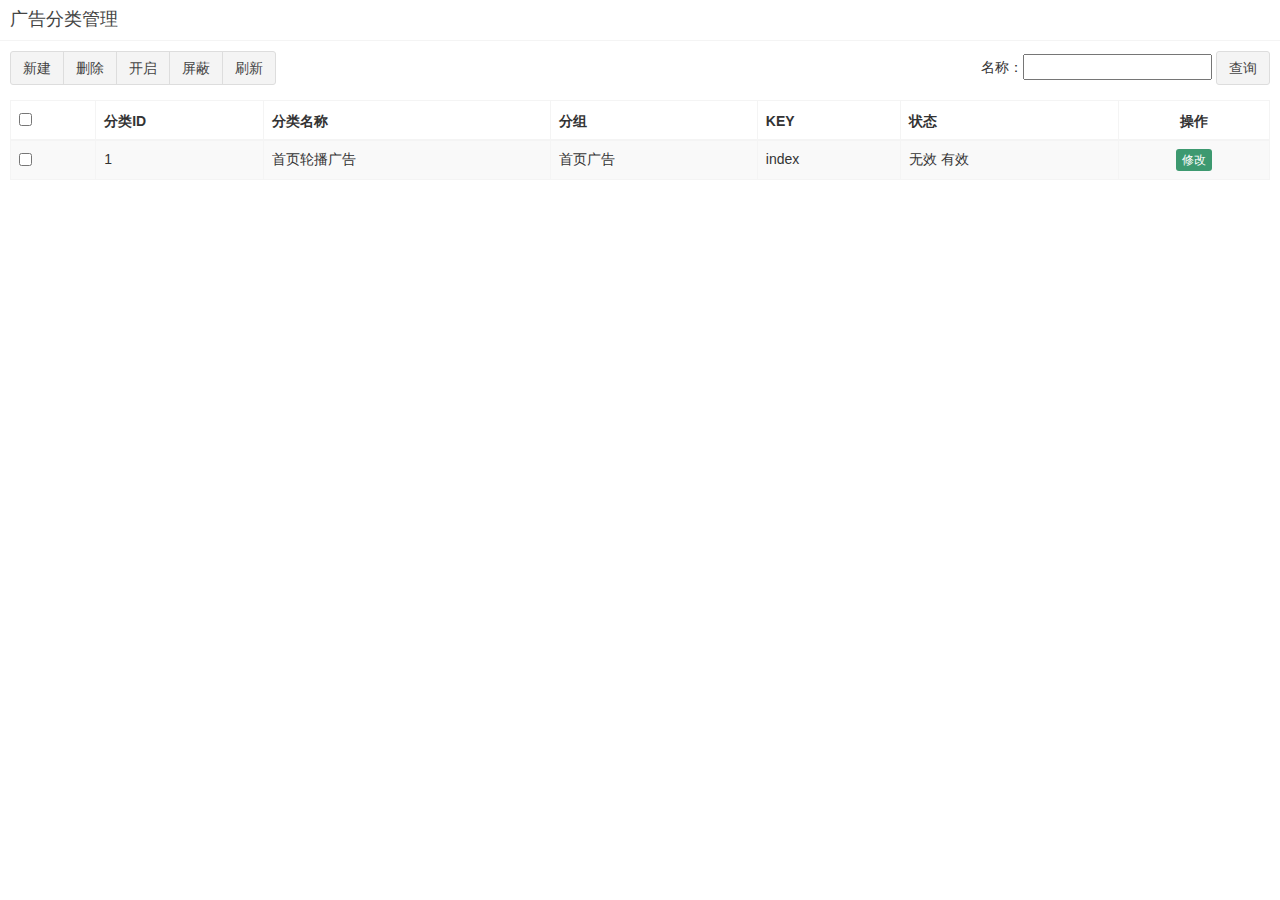
<file: pinyougou-manager-web/src/main/webapp/admin/content_category.html>
<!DOCTYPE html>
<html>

<head>
    <!-- 页面meta -->
    <meta charset="utf-8">
    <meta http-equiv="X-UA-Compatible" content="IE=edge">
    <title>广告分类管理</title>
    <meta content="width=device-width,initial-scale=1,maximum-scale=1,user-scalable=no" name="viewport">
    <link rel="stylesheet" href="../plugins/bootstrap/css/bootstrap.min.css">
    <link rel="stylesheet" href="../plugins/adminLTE/css/AdminLTE.css">
    <link rel="stylesheet" href="../plugins/adminLTE/css/skins/_all-skins.min.css">
    <link rel="stylesheet" href="../css/style.css">
	<script src="../plugins/jQuery/jquery-2.2.3.min.js"></script>
    <script src="../plugins/bootstrap/js/bootstrap.min.js"></script>
    
</head>

<body class="hold-transition skin-red sidebar-mini"  >
  <!-- .box-body -->
                
                    <div class="box-header with-border">
                        <h3 class="box-title">广告分类管理</h3>
                    </div>

                    <div class="box-body">

                        <!-- 数据表格 -->
                        <div class="table-box">

                            <!--工具栏-->
                            <div class="pull-left">
                                <div class="form-group form-inline">
                                    <div class="btn-group">
                                        <button type="button" class="btn btn-default" title="新建" data-toggle="modal" data-target="#editModal" ><i class="fa fa-file-o"></i> 新建</button>
                                        <button type="button" class="btn btn-default" title="删除" ><i class="fa fa-trash-o"></i> 删除</button>
                                        <button type="button" class="btn btn-default" title="开启" onclick='confirm("你确认要开启吗？")'><i class="fa fa-check"></i> 开启</button>
                                        <button type="button" class="btn btn-default" title="屏蔽" onclick='confirm("你确认要屏蔽吗？")'><i class="fa fa-ban"></i> 屏蔽</button>
                                        <button type="button" class="btn btn-default" title="刷新" onclick="window.location.reload();"><i class="fa fa-refresh"></i> 刷新</button>
                                    </div>
                                </div>
                            </div>
                            <div class="box-tools pull-right">
                                <div class="has-feedback">
							        名称：<input >	<button class="btn btn-default" >查询</button>                                    
                                </div>
                            </div>
                            <!--工具栏/-->

			                  <!--数据列表-->
			                  <table id="dataList" class="table table-bordered table-striped table-hover dataTable">
			                      <thead>
			                          <tr>
			                              <th class="" style="padding-right:0px">
			                                  <input id="selall" type="checkbox" class="icheckbox_square-blue">
			                              </th> 
										  <th class="sorting_asc">分类ID</th>
									      <th class="sorting">分类名称</th>
									      <th class="sorting">分组</th>
									      <th class="sorting">KEY</th>
									      <th class="sorting">状态</th>								      							
					                      <th class="text-center">操作</th>
			                          </tr>
			                      </thead>
			                      <tbody>
			                          <tr>
			                              <td><input  type="checkbox" ></td>			                              
				                          <td>1</td>
									      <td>首页轮播广告</td>
									      <td>首页广告</td>
									      <td>index</td>
		                                  <td>
			                                 <span>无效</span>	
										     <span>有效</span>										                                    
		                                  </td>
		                                  <td class="text-center">                                           
		                                 	  <button type="button" class="btn bg-olive btn-xs" data-toggle="modal" data-target="#editModal" >修改</button>                                           
		                                  </td>
			                          </tr>
			                      </tbody>
			                  </table>
			                  <!--数据列表/--> 
                        </div>
                        <!-- 数据表格 /-->
                     </div>
                    <!-- /.box-body -->
	            <!-- 分页 -->
				
				                
<!-- 编辑窗口 -->
<div class="modal fade" id="editModal" tabindex="-1" role="dialog" aria-labelledby="myModalLabel" aria-hidden="true">
  <div class="modal-dialog" >
	<div class="modal-content">
		<div class="modal-header">
			<button type="button" class="close" data-dismiss="modal" aria-hidden="true">×</button>
			<h3 id="myModalLabel">广告分类编辑</h3>
		</div>
		<div class="modal-body">							
			
			<table class="table table-bordered table-striped"  width="800px">
		      	<tr>
		      		<td>分类名称</td>
		      		<td><input  class="form-control" placeholder="分类名称">  </td>
		      	</tr>
		      	<tr>
		      		<td>分组</td>
		      		<td><input  class="form-control" placeholder="分组">  </td>
		      	</tr>	
			    <tr>
		      		<td>KEY</td>
		      		<td><input  class="form-control" placeholder="KEY">  </td>
		      	</tr>		      
		      	<tr>
		      		<td>是否有效</td>
		      		<td>
		      		 <input type="checkbox" class="icheckbox_square-blue" >
		      		</td>
		      	</tr>  	
			 </table>				
			
		</div>
		<div class="modal-footer">						
			<button class="btn btn-success" data-dismiss="modal" aria-hidden="true">保存</button>
			<button class="btn btn-default" data-dismiss="modal" aria-hidden="true">关闭</button>
		</div>
	  </div>
	</div>
</div>

    
</body>

</html>
</file>
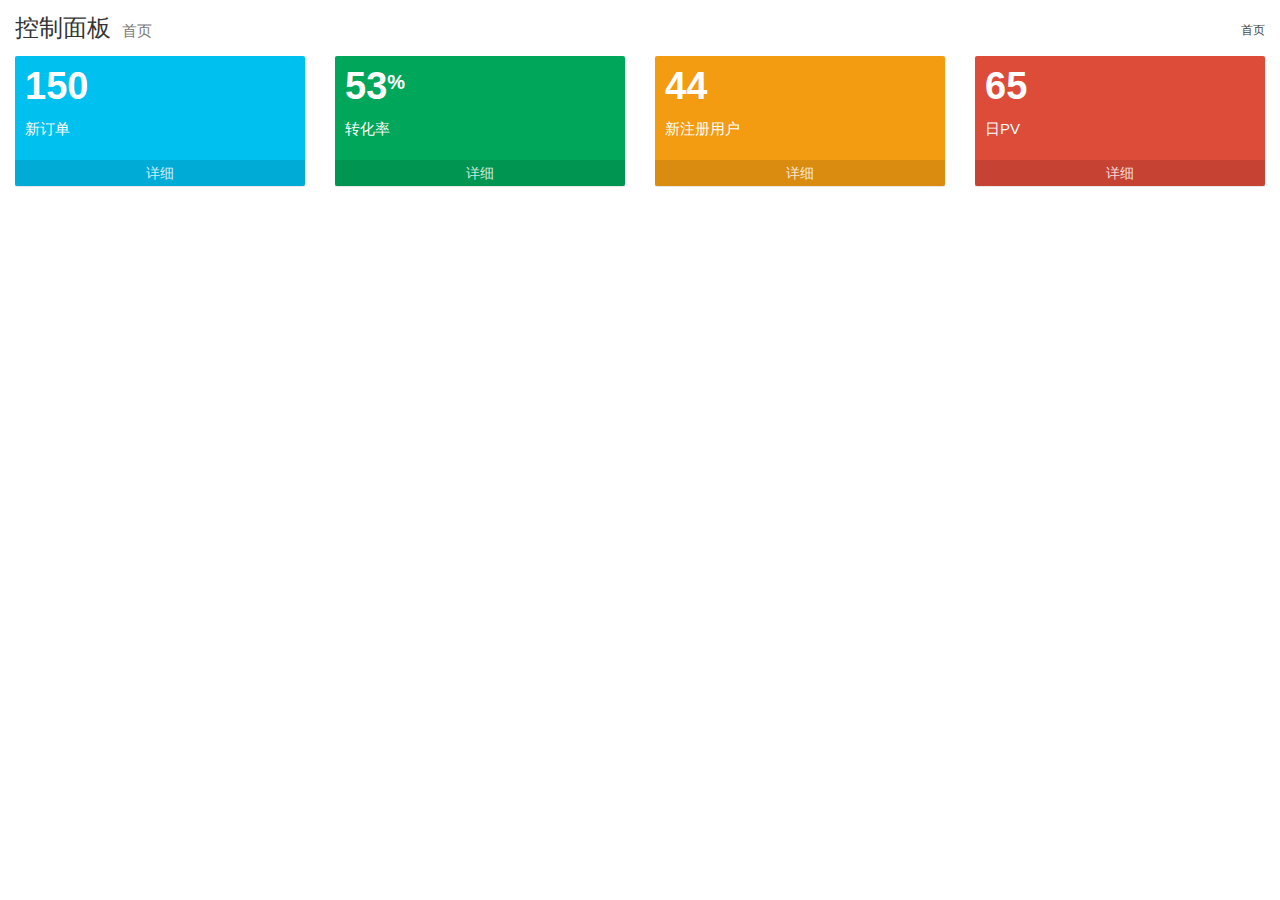
<file: pinyougou-manager-web/src/main/webapp/admin/home.html>
<!DOCTYPE html>
<html>
<head>
    <!-- 页面meta -->
    <meta charset="utf-8">
    <meta http-equiv="X-UA-Compatible" content="IE=edge">
    <title>后台管理系统</title>
    <!-- Tell the browser to be responsive to screen width -->
    <meta content="width=device-width,initial-scale=1,maximum-scale=1,user-scalable=no" name="viewport"> 
	
    <link rel="stylesheet" href="../plugins/bootstrap/css/bootstrap.min.css">
    <link rel="stylesheet" href="../plugins/adminLTE/css/AdminLTE.css">
    <link rel="stylesheet" href="../plugins/adminLTE/css/skins/_all-skins.min.css">
    <link rel="stylesheet" href="../css/style.css">
	<script src="../plugins/jQuery/jquery-2.2.3.min.js"></script>
    <script src="../plugins/bootstrap/js/bootstrap.min.js"></script>
</head>

<body class="hold-transition skin-blue sidebar-mini">

   <!-- 内容区域 -->


            <!-- 内容头部 -->
            <section class="content-header">
                <h1>
                    控制面板
                    <small>首页</small>
                </h1>
                <ol class="breadcrumb">
                    <li><a href="all-admin-index.html"><i class="fa fa-dashboard"></i> 首页</a></li>
                </ol>
            </section>
            <!-- 内容头部 /-->

            <!-- 正文区域 -->
            <section class="content">


                <!-- 统计数值 -->
                <div class="row">
                    <div class="col-lg-3 col-xs-6">
                        <!-- small box -->
                        <div class="small-box bg-aqua">
                            <div class="inner">
                                <h3>150</h3>

                                <p>新订单</p>
                            </div>
                            <div class="icon">
                                <i class="ion ion-bag"></i>
                            </div>
                            <a href="all-order-manage-list.html" class="small-box-footer">详细 <i class="fa fa-arrow-circle-right"></i></a>
                        </div>
                    </div>
                    <!-- ./col -->
                    <div class="col-lg-3 col-xs-6">
                        <!-- small box -->
                        <div class="small-box bg-green">
                            <div class="inner">
                                <h3>53<sup style="font-size: 20px">%</sup></h3>

                                <p>转化率</p>
                            </div>
                            <div class="icon">
                                <i class="ion ion-stats-bars"></i>
                            </div>
                            <a href="all-ad-statistics-list.html" class="small-box-footer">详细 <i class="fa fa-arrow-circle-right"></i></a>
                        </div>
                    </div>
                    <!-- ./col -->
                    <div class="col-lg-3 col-xs-6">
                        <!-- small box -->
                        <div class="small-box bg-yellow">
                            <div class="inner">
                                <h3>44</h3>

                                <p>新注册用户</p>
                            </div>
                            <div class="icon">
                                <i class="ion ion-person-add"></i>
                            </div>
                            <a href="all-member-manage-list.html" class="small-box-footer">详细 <i class="fa fa-arrow-circle-right"></i></a>
                        </div>
                    </div>
                    <!-- ./col -->
                    <div class="col-lg-3 col-xs-6">
                        <!-- small box -->
                        <div class="small-box bg-red">
                            <div class="inner">
                                <h3>65</h3>

                                <p>日PV</p>
                            </div>
                            <div class="icon">
                                <i class="ion ion-pie-graph"></i>
                            </div>
                            <a href="all-ad-statistics-list.html" class="small-box-footer">详细 <i class="fa fa-arrow-circle-right"></i></a>
                        </div>
                    </div>
                    <!-- ./col -->
                </div>
                <!-- /.row -->
            </section>
            <!-- 正文区域 /-->

        <!-- 内容区域 /-->
</body>

</html>
</file>
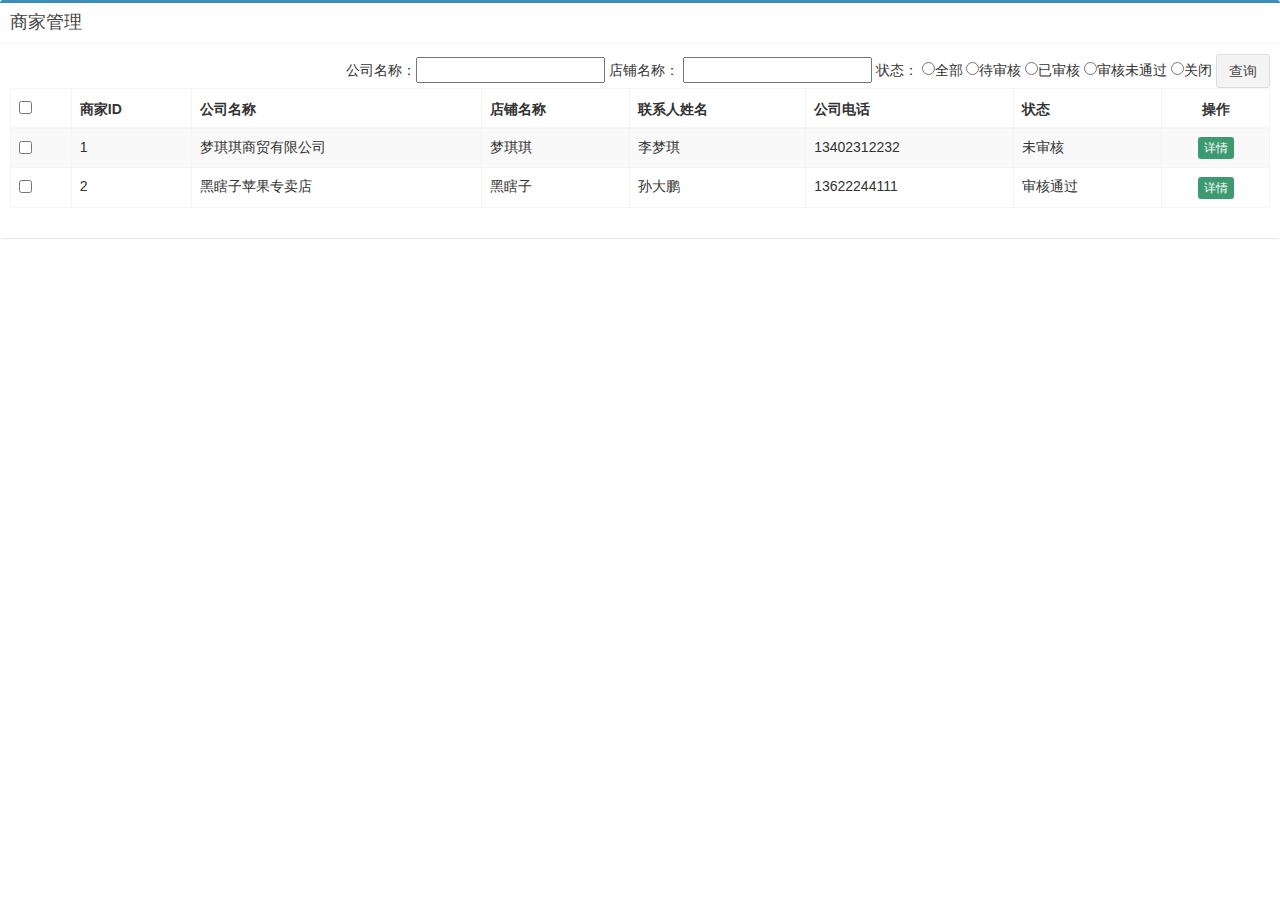
<file: pinyougou-manager-web/src/main/webapp/admin/seller.html>
<!DOCTYPE html>
<html>

<head>
    <!-- 页面meta -->
    <meta charset="utf-8">
    <meta http-equiv="X-UA-Compatible" content="IE=edge">
    <title>商家管理</title>
    <!-- Tell the browser to be responsive to screen width -->
    <meta content="width=device-width,initial-scale=1,maximum-scale=1,user-scalable=no" name="viewport">
    <link rel="stylesheet" href="../plugins/bootstrap/css/bootstrap.min.css">
    <link rel="stylesheet" href="../plugins/adminLTE/css/AdminLTE.css">
    <link rel="stylesheet" href="../plugins/adminLTE/css/skins/_all-skins.min.css">
    <link rel="stylesheet" href="../css/style.css">
	<script src="../plugins/jQuery/jquery-2.2.3.min.js"></script>
    <script src="../plugins/bootstrap/js/bootstrap.min.js"></script>
    
</head>

<body class="hold-transition skin-red sidebar-mini"  >
  <!-- .box-body -->
                <div class="box box-primary">
                    <div class="box-header with-border">
                        <h3 class="box-title">商家管理</h3>
                    </div>

                    <div class="box-body">

                        <!-- 数据表格 -->
                        <div class="table-box">

                            <!--工具栏-->
                            
                            <div class="box-tools pull-right">
                                <div class="has-feedback">
							        公司名称：<input  >
									店铺名称： <input  >
									状态：
									<input type="radio" value="" />全部
									<input type="radio" value="0" />待审核
									<input type="radio" value="1" />已审核
									<input type="radio" value="2" />审核未通过
									<input type="radio" value="3" />关闭
									<button class="btn btn-default" >查询</button>                                    
                                </div>
                            </div>
                            <!--工具栏/-->

			                  <!--数据列表-->
			                  <table id="dataList" class="table table-bordered table-striped table-hover dataTable">
			                      <thead>
			                          <tr>
			                              <th class="" style="padding-right:0px">
			                                  <input id="selall" type="checkbox" class="icheckbox_square-blue">
			                              </th> 
										  <th class="sorting_asc">商家ID</th>
									      <th class="sorting">公司名称</th>
									      <th class="sorting">店铺名称</th>
									      <th class="sorting">联系人姓名</th>
									      <th class="sorting">公司电话</th>
									      <th class="sorting">状态</th>										
					                      <th class="text-center">操作</th>
			                          </tr>
			                      </thead>
			                      <tbody>
			                          <tr>
			                              <td><input  type="checkbox"></td>			                              
				                          <td>1</td>
									      <td>梦琪琪商贸有限公司</td>
									      <td>梦琪琪</td>
									      <td>李梦琪</td>
									      <td>13402312232</td>
		                                  <td>
			                                  <span>未审核</span>	
										     
		                                  </td>
		                                  <td class="text-center">                                           
		                                 	  <button type="button" class="btn bg-olive btn-xs" data-toggle="modal" data-target="#sellerModal" >详情</button>                                           
		                                  </td>
			                          </tr>
									  <tr>
			                              <td><input  type="checkbox"></td>			                              
				                          <td>2</td>
									      <td>黑瞎子苹果专卖店</td>
									      <td>黑瞎子</td>
									      <td>孙大鹏</td>
									      <td>13622244111</td>
		                                  <td>
			                                  
										      <span>审核通过</span>	
										      
		                                  </td>
		                                  <td class="text-center">                                           
		                                 	  <button type="button" class="btn bg-olive btn-xs" data-toggle="modal" data-target="#sellerModal" >详情</button>                                           
		                                  </td>
			                          </tr>
			                      </tbody>
			                  </table>
			                  <!--数据列表/-->                        
							  
							 
                        </div>
                        <!-- 数据表格 /-->
                        
                        
                        
                        
                     </div>
                    <!-- /.box-body -->
                    
	          
					    
                                
<!-- 商家详情 -->
<div class="modal fade" id="sellerModal" tabindex="-1" role="dialog" aria-labelledby="myModalLabel" aria-hidden="true">
  <div class="modal-dialog modal-lg" >
	<div class="modal-content">
		<div class="modal-header">
			<button type="button" class="close" data-dismiss="modal" aria-hidden="true">×</button>
			<h3 id="myModalLabel">商家详情</h3>
		</div>
		<div class="modal-body">							
			
			 <ul class="nav nav-tabs">
			  <li class="active"><a href="#home" data-toggle="tab">基本信息</a></li>
			  <li><a href="#linkman" data-toggle="tab">联系人</a></li>
			  <li><a href="#certificate" data-toggle="tab">证件</a></li>
			  <li><a href="#ceo" data-toggle="tab">法定代表人</a></li>
			  <li><a href="#bank" data-toggle="tab">开户行</a></li>
			</ul>							
			
			<!-- 选项卡开始 -->         
		    <div id="myTabContent" class="tab-content">
			    <div class="tab-pane active in" id="home">
			      <br>
			      <table class="table table-bordered table-striped"  width="800px">
			      	<tr>
			      		<td>公司名称</td>
			      		<td>美琪数码经营店</td>
			      	</tr>
			      	<tr>
			      		<td>公司手机</td>
			      		<td>13900221212</td>
			      	</tr>
			      	<tr>
			      		<td>公司电话</td>
			      		<td>010-20112222</td>
			      	</tr>
			      	<tr>
			      		<td>公司详细地址</td>
			      		<td>北京市西三旗建材城西路888号</td>
			      	</tr>
			      </table>			      
      			</div>	
			    <div class="tab-pane fade" id="linkman">
			    	<br>
					<table class="table table-bordered table-striped" >
			      	<tr>
			      		<td>联系人姓名</td>
			      		<td>王美琪</td>
			      	</tr>
			      	<tr>
			      		<td>联系人QQ</td>
			      		<td>78223322</td>
			      	</tr>
			      	<tr>
			      		<td>联系人手机</td>
			      		<td>13500223322</td>
			      	</tr>
			      	<tr>
			      		<td>联系人E-Mail</td>
			      		<td>78223322@qq.com</td>
			      	</tr>
			      </table>
			    </div>
			    <div class="tab-pane fade" id="certificate">
					<br>
					<table class="table table-bordered table-striped" >
				      	<tr>
				      		<td>营业执照号</td>
				      		<td>330106000109206</td>
				      	</tr>
				      	<tr>
				      		<td>税务登记证号</td>
				      		<td>0292039393011</td>
				      	</tr>
				      	<tr>
				      		<td>组织机构代码证号</td>
				      		<td>22320320302421</td>
				      	</tr>				      	
			     	</table>
			    </div>
			    <div class="tab-pane fade" id="ceo">
					<br>
					<table class="table table-bordered table-striped" >
				      	<tr>
				      		<td>法定代表人</td>
				      		<td>王小聪</td>
				      	</tr>
				      	<tr>
				      		<td>法定代表人身份证号</td>
				      		<td>211030198503223122</td>
				      	</tr>					   			      	
			     	</table>
			    </div>
			    <div class="tab-pane fade" id="bank">
					<br>
					<table class="table table-bordered table-striped" >
				      	<tr>
				      		<td>开户行名称</td>
				      		<td>中国建设银行北京市分行</td>
				      	</tr>
				      	<tr>
				      		<td>开户行支行</td>
				      		<td>海淀支行</td>
				      	</tr>		
				      	<tr>
				      		<td>银行账号</td>
				      		<td>999000111222</td>
				      	</tr>			   			      	
			     	</table>					
			    </div>
  			    </div> 			
           <!-- 选项卡结束 -->          
			
			
		</div>
		<div class="modal-footer">						
			<button class="btn btn-success" data-dismiss="modal" aria-hidden="true">审核通过</button>
         	<button class="btn btn-danger"  data-dismiss="modal" aria-hidden="true">审核未通过</button>
            <button class="btn btn-danger" data-dismiss="modal" aria-hidden="true">关闭商家</button>
			<button class="btn btn-default" data-dismiss="modal" aria-hidden="true">关闭</button>
		</div>
	  </div>
	</div>
</div>


</body>

</html>
</file>
<file: pinyougou-manager-web/src/main/webapp/css/style.css>
/* tab 1*/
.double {
	line-height: 58px;
}
.title .glyphicon{
	padding: 3px;
	font-size: 13px;
    border-radius: 8px;
    color: #fff;
	
}
.data span.arrowup {
	color: #d88918;
}
.data span.arrowdown {
	color: #6bb10a;
}
.item-blue .glyphicon{
	background-color: #39a9ea;
}
.item-green {
	line-height: 58px;
}
.item-green .glyphicon{
	background-color: #6bb10a;
	line-height: 12px;
}
.item-orange .glyphicon{
	background-color:#d88918;
}
.item-red .glyphicon{
	background-color: #f14f4f;
}
.chart .chart-box {
	margin: 10px;
}

/* 数据表格label */
.content-wrapper .data-type {
	/*width: 90%;*/
	margin: 10px 5px;
	border:1px solid #d4d4d4;
	border-radius: 2px;
}
.data-type .title,
.data-type .data {
	padding: 3px 12px;
	border-top: 1px solid #d4d4d4;
	overflow: hidden;
    height: 42px;
}
.data-type .title {
    line-height: 34px;
	border-right: 1px solid #d4d4d4;
}

.data-type .data:last-child{
	border-right: 0;
}
.data-type .title{
	text-align: center;
	background: #ececec;
}
.data-type .data .line{
	vertical-align: middle;
	overflow: hidden;
	padding-bottom: 10px;
	padding-top: 10px;
}

/* label行高度 */
.data-type .data > label {
	line-height:36px;
}
.data-type .data > .form-group {
	line-height:36px;
}
.data-type .data.text {
	line-height:36px;
}
/* label行分隔符 */
.data-type .data.border-right {
	border-right: 1px solid #d4d4d4;
}

/* 表格双倍高度 */
.data-type .title.rowHeight2x,
.data-type .data.rowHeight2x {
	height:84px;
}
.data-type .title.rowHeight2x {
	line-height:78px;
}
/*.data-type .data.rowHeight2x > label {
	line-height:78px;
}*/
.data-type .title.editer,
.data-type .data.editer {
	height:320px;
}
.data-type .title.editer {
	line-height:300px;
}

/*清除parding*/
.padding-clear {
	padding-right: 0px;
	padding-left: 0px;
}

/* 文件上传 */
/*a  upload */
.a-upload {
    padding: 4px 10px;
    height: 35px;
    line-height: 25px;
    position: relative;
    cursor: pointer;
    color: #888;
    background: #fafafa;
    border: 1px solid #ddd;
    border-radius: 4px;
    overflow: hidden;
    display: inline-block;
    *display: inline;
    *zoom: 1
}
.a-upload  input {
    position: absolute;
    font-size: 100px;
    right: 0;
    top: 0;
    opacity: 0;
    filter: alpha(opacity=0);
    cursor: pointer
}
.a-upload:hover {
    color: #444;
    background: #eee;
    border-color: #ccc;
    text-decoration: none
}
</file>
<file: pinyougou-manager-web/src/main/webapp/plugins/adminLTE/css/skins/_all-skins.min.css>
.skin-blue .main-header .navbar{background-color:#3c8dbc}.skin-blue .main-header .navbar .nav>li>a{color:#fff}.skin-blue .main-header .navbar .nav>li>a:hover,.skin-blue .main-header .navbar .nav>li>a:active,.skin-blue .main-header .navbar .nav>li>a:focus,.skin-blue .main-header .navbar .nav .open>a,.skin-blue .main-header .navbar .nav .open>a:hover,.skin-blue .main-header .navbar .nav .open>a:focus,.skin-blue .main-header .navbar .nav>.active>a{background:rgba(0,0,0,0.1);color:#f6f6f6}.skin-blue .main-header .navbar .sidebar-toggle{color:#fff}.skin-blue .main-header .navbar .sidebar-toggle:hover{color:#f6f6f6;background:rgba(0,0,0,0.1)}.skin-blue .main-header .navbar .sidebar-toggle{color:#fff}.skin-blue .main-header .navbar .sidebar-toggle:hover{background-color:#367fa9}@media (max-width:767px){.skin-blue .main-header .navbar .dropdown-menu li.divider{background-color:rgba(255,255,255,0.1)}.skin-blue .main-header .navbar .dropdown-menu li a{color:#fff}.skin-blue .main-header .navbar .dropdown-menu li a:hover{background:#367fa9}}.skin-blue .main-header .logo{background-color:#367fa9;color:#fff;border-bottom:0 solid transparent}.skin-blue .main-header .logo:hover{background-color:#357ca5}.skin-blue .main-header li.user-header{background-color:#3c8dbc}.skin-blue .content-header{background:transparent}.skin-blue .wrapper,.skin-blue .main-sidebar,.skin-blue .left-side{background-color:#222d32}.skin-blue .user-panel>.info,.skin-blue .user-panel>.info>a{color:#fff}.skin-blue .sidebar-menu>li.header{color:#4b646f;background:#1a2226}.skin-blue .sidebar-menu>li>a{border-left:3px solid transparent}.skin-blue .sidebar-menu>li:hover>a,.skin-blue .sidebar-menu>li.active>a{color:#fff;background:#1e282c;border-left-color:#3c8dbc}.skin-blue .sidebar-menu>li>.treeview-menu{margin:0 1px;background:#2c3b41}.skin-blue .sidebar a{color:#b8c7ce}.skin-blue .sidebar a:hover{text-decoration:none}.skin-blue .treeview-menu>li>a{color:#8aa4af}.skin-blue .treeview-menu>li.active>a,.skin-blue .treeview-menu>li>a:hover{color:#fff}.skin-blue .sidebar-form{border-radius:3px;border:1px solid #374850;margin:10px 10px}.skin-blue .sidebar-form input[type="text"],.skin-blue .sidebar-form .btn{box-shadow:none;background-color:#374850;border:1px solid transparent;height:35px}.skin-blue .sidebar-form input[type="text"]{color:#666;border-top-left-radius:2px;border-top-right-radius:0;border-bottom-right-radius:0;border-bottom-left-radius:2px}.skin-blue .sidebar-form input[type="text"]:focus,.skin-blue .sidebar-form input[type="text"]:focus+.input-group-btn .btn{background-color:#fff;color:#666}.skin-blue .sidebar-form input[type="text"]:focus+.input-group-btn .btn{border-left-color:#fff}.skin-blue .sidebar-form .btn{color:#999;border-top-left-radius:0;border-top-right-radius:2px;border-bottom-right-radius:2px;border-bottom-left-radius:0}.skin-blue.layout-top-nav .main-header>.logo{background-color:#3c8dbc;color:#fff;border-bottom:0 solid transparent}.skin-blue.layout-top-nav .main-header>.logo:hover{background-color:#3b8ab8}.skin-blue-light .main-header .navbar{background-color:#3c8dbc}.skin-blue-light .main-header .navbar .nav>li>a{color:#fff}.skin-blue-light .main-header .navbar .nav>li>a:hover,.skin-blue-light .main-header .navbar .nav>li>a:active,.skin-blue-light .main-header .navbar .nav>li>a:focus,.skin-blue-light .main-header .navbar .nav .open>a,.skin-blue-light .main-header .navbar .nav .open>a:hover,.skin-blue-light .main-header .navbar .nav .open>a:focus,.skin-blue-light .main-header .navbar .nav>.active>a{background:rgba(0,0,0,0.1);color:#f6f6f6}.skin-blue-light .main-header .navbar .sidebar-toggle{color:#fff}.skin-blue-light .main-header .navbar .sidebar-toggle:hover{color:#f6f6f6;background:rgba(0,0,0,0.1)}.skin-blue-light .main-header .navbar .sidebar-toggle{color:#fff}.skin-blue-light .main-header .navbar .sidebar-toggle:hover{background-color:#367fa9}@media (max-width:767px){.skin-blue-light .main-header .navbar .dropdown-menu li.divider{background-color:rgba(255,255,255,0.1)}.skin-blue-light .main-header .navbar .dropdown-menu li a{color:#fff}.skin-blue-light .main-header .navbar .dropdown-menu li a:hover{background:#367fa9}}.skin-blue-light .main-header .logo{background-color:#3c8dbc;color:#fff;border-bottom:0 solid transparent}.skin-blue-light .main-header .logo:hover{background-color:#3b8ab8}.skin-blue-light .main-header li.user-header{background-color:#3c8dbc}.skin-blue-light .content-header{background:transparent}.skin-blue-light .wrapper,.skin-blue-light .main-sidebar,.skin-blue-light .left-side{background-color:#f9fafc}.skin-blue-light .content-wrapper,.skin-blue-light .main-footer{border-left:1px solid #d2d6de}.skin-blue-light .user-panel>.info,.skin-blue-light .user-panel>.info>a{color:#444}.skin-blue-light .sidebar-menu>li{-webkit-transition:border-left-color .3s ease;-o-transition:border-left-color .3s ease;transition:border-left-color .3s ease}.skin-blue-light .sidebar-menu>li.header{color:#848484;background:#f9fafc}.skin-blue-light .sidebar-menu>li>a{border-left:3px solid transparent;font-weight:600}.skin-blue-light .sidebar-menu>li:hover>a,.skin-blue-light .sidebar-menu>li.active>a{color:#000;background:#f4f4f5}.skin-blue-light .sidebar-menu>li.active{border-left-color:#3c8dbc}.skin-blue-light .sidebar-menu>li.active>a{font-weight:600}.skin-blue-light .sidebar-menu>li>.treeview-menu{background:#f4f4f5}.skin-blue-light .sidebar a{color:#444}.skin-blue-light .sidebar a:hover{text-decoration:none}.skin-blue-light .treeview-menu>li>a{color:#777}.skin-blue-light .treeview-menu>li.active>a,.skin-blue-light .treeview-menu>li>a:hover{color:#000}.skin-blue-light .treeview-menu>li.active>a{font-weight:600}.skin-blue-light .sidebar-form{border-radius:3px;border:1px solid #d2d6de;margin:10px 10px}.skin-blue-light .sidebar-form input[type="text"],.skin-blue-light .sidebar-form .btn{box-shadow:none;background-color:#fff;border:1px solid transparent;height:35px}.skin-blue-light .sidebar-form input[type="text"]{color:#666;border-top-left-radius:2px;border-top-right-radius:0;border-bottom-right-radius:0;border-bottom-left-radius:2px}.skin-blue-light .sidebar-form input[type="text"]:focus,.skin-blue-light .sidebar-form input[type="text"]:focus+.input-group-btn .btn{background-color:#fff;color:#666}.skin-blue-light .sidebar-form input[type="text"]:focus+.input-group-btn .btn{border-left-color:#fff}.skin-blue-light .sidebar-form .btn{color:#999;border-top-left-radius:0;border-top-right-radius:2px;border-bottom-right-radius:2px;border-bottom-left-radius:0}@media (min-width:768px){.skin-blue-light.sidebar-mini.sidebar-collapse .sidebar-menu>li>.treeview-menu{border-left:1px solid #d2d6de}}.skin-blue-light .main-footer{border-top-color:#d2d6de}.skin-blue.layout-top-nav .main-header>.logo{background-color:#3c8dbc;color:#fff;border-bottom:0 solid transparent}.skin-blue.layout-top-nav .main-header>.logo:hover{background-color:#3b8ab8}.skin-black .main-header{-webkit-box-shadow:0 1px 1px rgba(0,0,0,0.05);box-shadow:0 1px 1px rgba(0,0,0,0.05)}.skin-black .main-header .navbar-toggle{color:#333}.skin-black .main-header .navbar-brand{color:#333;border-right:1px solid #eee}.skin-black .main-header .navbar{background-color:#fff}.skin-black .main-header .navbar .nav>li>a{color:#333}.skin-black .main-header .navbar .nav>li>a:hover,.skin-black .main-header .navbar .nav>li>a:active,.skin-black .main-header .navbar .nav>li>a:focus,.skin-black .main-header .navbar .nav .open>a,.skin-black .main-header .navbar .nav .open>a:hover,.skin-black .main-header .navbar .nav .open>a:focus,.skin-black .main-header .navbar .nav>.active>a{background:#fff;color:#999}.skin-black .main-header .navbar .sidebar-toggle{color:#333}.skin-black .main-header .navbar .sidebar-toggle:hover{color:#999;background:#fff}.skin-black .main-header .navbar>.sidebar-toggle{color:#333;border-right:1px solid #eee}.skin-black .main-header .navbar .navbar-nav>li>a{border-right:1px solid #eee}.skin-black .main-header .navbar .navbar-custom-menu .navbar-nav>li>a,.skin-black .main-header .navbar .navbar-right>li>a{border-left:1px solid #eee;border-right-width:0}.skin-black .main-header>.logo{background-color:#fff;color:#333;border-bottom:0 solid transparent;border-right:1px solid #eee}.skin-black .main-header>.logo:hover{background-color:#fcfcfc}@media (max-width:767px){.skin-black .main-header>.logo{background-color:#222;color:#fff;border-bottom:0 solid transparent;border-right:none}.skin-black .main-header>.logo:hover{background-color:#1f1f1f}}.skin-black .main-header li.user-header{background-color:#222}.skin-black .content-header{background:transparent;box-shadow:none}.skin-black .wrapper,.skin-black .main-sidebar,.skin-black .left-side{background-color:#222d32}.skin-black .user-panel>.info,.skin-black .user-panel>.info>a{color:#fff}.skin-black .sidebar-menu>li.header{color:#4b646f;background:#1a2226}.skin-black .sidebar-menu>li>a{border-left:3px solid transparent}.skin-black .sidebar-menu>li:hover>a,.skin-black .sidebar-menu>li.active>a{color:#fff;background:#1e282c;border-left-color:#fff}.skin-black .sidebar-menu>li>.treeview-menu{margin:0 1px;background:#2c3b41}.skin-black .sidebar a{color:#b8c7ce}.skin-black .sidebar a:hover{text-decoration:none}.skin-black .treeview-menu>li>a{color:#8aa4af}.skin-black .treeview-menu>li.active>a,.skin-black .treeview-menu>li>a:hover{color:#fff}.skin-black .sidebar-form{border-radius:3px;border:1px solid #374850;margin:10px 10px}.skin-black .sidebar-form input[type="text"],.skin-black .sidebar-form .btn{box-shadow:none;background-color:#374850;border:1px solid transparent;height:35px}.skin-black .sidebar-form input[type="text"]{color:#666;border-top-left-radius:2px;border-top-right-radius:0;border-bottom-right-radius:0;border-bottom-left-radius:2px}.skin-black .sidebar-form input[type="text"]:focus,.skin-black .sidebar-form input[type="text"]:focus+.input-group-btn .btn{background-color:#fff;color:#666}.skin-black .sidebar-form input[type="text"]:focus+.input-group-btn .btn{border-left-color:#fff}.skin-black .sidebar-form .btn{color:#999;border-top-left-radius:0;border-top-right-radius:2px;border-bottom-right-radius:2px;border-bottom-left-radius:0}.skin-black .pace .pace-progress{background:#222}.skin-black .pace .pace-activity{border-top-color:#222;border-left-color:#222}.skin-black-light .main-header{-webkit-box-shadow:0 1px 1px rgba(0,0,0,0.05);box-shadow:0 1px 1px rgba(0,0,0,0.05)}.skin-black-light .main-header .navbar-toggle{color:#333}.skin-black-light .main-header .navbar-brand{color:#333;border-right:1px solid #eee}.skin-black-light .main-header .navbar{background-color:#fff}.skin-black-light .main-header .navbar .nav>li>a{color:#333}.skin-black-light .main-header .navbar .nav>li>a:hover,.skin-black-light .main-header .navbar .nav>li>a:active,.skin-black-light .main-header .navbar .nav>li>a:focus,.skin-black-light .main-header .navbar .nav .open>a,.skin-black-light .main-header .navbar .nav .open>a:hover,.skin-black-light .main-header .navbar .nav .open>a:focus,.skin-black-light .main-header .navbar .nav>.active>a{background:#fff;color:#999}.skin-black-light .main-header .navbar .sidebar-toggle{color:#333}.skin-black-light .main-header .navbar .sidebar-toggle:hover{color:#999;background:#fff}.skin-black-light .main-header .navbar>.sidebar-toggle{color:#333;border-right:1px solid #eee}.skin-black-light .main-header .navbar .navbar-nav>li>a{border-right:1px solid #eee}.skin-black-light .main-header .navbar .navbar-custom-menu .navbar-nav>li>a,.skin-black-light .main-header .navbar .navbar-right>li>a{border-left:1px solid #eee;border-right-width:0}.skin-black-light .main-header>.logo{background-color:#fff;color:#333;border-bottom:0 solid transparent;border-right:1px solid #eee}.skin-black-light .main-header>.logo:hover{background-color:#fcfcfc}@media (max-width:767px){.skin-black-light .main-header>.logo{background-color:#222;color:#fff;border-bottom:0 solid transparent;border-right:none}.skin-black-light .main-header>.logo:hover{background-color:#1f1f1f}}.skin-black-light .main-header li.user-header{background-color:#222}.skin-black-light .content-header{background:transparent;box-shadow:none}.skin-black-light .wrapper,.skin-black-light .main-sidebar,.skin-black-light .left-side{background-color:#f9fafc}.skin-black-light .content-wrapper,.skin-black-light .main-footer{border-left:1px solid #d2d6de}.skin-black-light .user-panel>.info,.skin-black-light .user-panel>.info>a{color:#444}.skin-black-light .sidebar-menu>li{-webkit-transition:border-left-color .3s ease;-o-transition:border-left-color .3s ease;transition:border-left-color .3s ease}.skin-black-light .sidebar-menu>li.header{color:#848484;background:#f9fafc}.skin-black-light .sidebar-menu>li>a{border-left:3px solid transparent;font-weight:600}.skin-black-light .sidebar-menu>li:hover>a,.skin-black-light .sidebar-menu>li.active>a{color:#000;background:#f4f4f5}.skin-black-light .sidebar-menu>li.active{border-left-color:#fff}.skin-black-light .sidebar-menu>li.active>a{font-weight:600}.skin-black-light .sidebar-menu>li>.treeview-menu{background:#f4f4f5}.skin-black-light .sidebar a{color:#444}.skin-black-light .sidebar a:hover{text-decoration:none}.skin-black-light .treeview-menu>li>a{color:#777}.skin-black-light .treeview-menu>li.active>a,.skin-black-light .treeview-menu>li>a:hover{color:#000}.skin-black-light .treeview-menu>li.active>a{font-weight:600}.skin-black-light .sidebar-form{border-radius:3px;border:1px solid #d2d6de;margin:10px 10px}.skin-black-light .sidebar-form input[type="text"],.skin-black-light .sidebar-form .btn{box-shadow:none;background-color:#fff;border:1px solid transparent;height:35px}.skin-black-light .sidebar-form input[type="text"]{color:#666;border-top-left-radius:2px;border-top-right-radius:0;border-bottom-right-radius:0;border-bottom-left-radius:2px}.skin-black-light .sidebar-form input[type="text"]:focus,.skin-black-light .sidebar-form input[type="text"]:focus+.input-group-btn .btn{background-color:#fff;color:#666}.skin-black-light .sidebar-form input[type="text"]:focus+.input-group-btn .btn{border-left-color:#fff}.skin-black-light .sidebar-form .btn{color:#999;border-top-left-radius:0;border-top-right-radius:2px;border-bottom-right-radius:2px;border-bottom-left-radius:0}@media (min-width:768px){.skin-black-light.sidebar-mini.sidebar-collapse .sidebar-menu>li>.treeview-menu{border-left:1px solid #d2d6de}}.skin-green .main-header .navbar{background-color:#00a65a}.skin-green .main-header .navbar .nav>li>a{color:#fff}.skin-green .main-header .navbar .nav>li>a:hover,.skin-green .main-header .navbar .nav>li>a:active,.skin-green .main-header .navbar .nav>li>a:focus,.skin-green .main-header .navbar .nav .open>a,.skin-green .main-header .navbar .nav .open>a:hover,.skin-green .main-header .navbar .nav .open>a:focus,.skin-green .main-header .navbar .nav>.active>a{background:rgba(0,0,0,0.1);color:#f6f6f6}.skin-green .main-header .navbar .sidebar-toggle{color:#fff}.skin-green .main-header .navbar .sidebar-toggle:hover{color:#f6f6f6;background:rgba(0,0,0,0.1)}.skin-green .main-header .navbar .sidebar-toggle{color:#fff}.skin-green .main-header .navbar .sidebar-toggle:hover{background-color:#008d4c}@media (max-width:767px){.skin-green .main-header .navbar .dropdown-menu li.divider{background-color:rgba(255,255,255,0.1)}.skin-green .main-header .navbar .dropdown-menu li a{color:#fff}.skin-green .main-header .navbar .dropdown-menu li a:hover{background:#008d4c}}.skin-green .main-header .logo{background-color:#008d4c;color:#fff;border-bottom:0 solid transparent}.skin-green .main-header .logo:hover{background-color:#008749}.skin-green .main-header li.user-header{background-color:#00a65a}.skin-green .content-header{background:transparent}.skin-green .wrapper,.skin-green .main-sidebar,.skin-green .left-side{background-color:#222d32}.skin-green .user-panel>.info,.skin-green .user-panel>.info>a{color:#fff}.skin-green .sidebar-menu>li.header{color:#4b646f;background:#1a2226}.skin-green .sidebar-menu>li>a{border-left:3px solid transparent}.skin-green .sidebar-menu>li:hover>a,.skin-green .sidebar-menu>li.active>a{color:#fff;background:#1e282c;border-left-color:#00a65a}.skin-green .sidebar-menu>li>.treeview-menu{margin:0 1px;background:#2c3b41}.skin-green .sidebar a{color:#b8c7ce}.skin-green .sidebar a:hover{text-decoration:none}.skin-green .treeview-menu>li>a{color:#8aa4af}.skin-green .treeview-menu>li.active>a,.skin-green .treeview-menu>li>a:hover{color:#fff}.skin-green .sidebar-form{border-radius:3px;border:1px solid #374850;margin:10px 10px}.skin-green .sidebar-form input[type="text"],.skin-green .sidebar-form .btn{box-shadow:none;background-color:#374850;border:1px solid transparent;height:35px}.skin-green .sidebar-form input[type="text"]{color:#666;border-top-left-radius:2px;border-top-right-radius:0;border-bottom-right-radius:0;border-bottom-left-radius:2px}.skin-green .sidebar-form input[type="text"]:focus,.skin-green .sidebar-form input[type="text"]:focus+.input-group-btn .btn{background-color:#fff;color:#666}.skin-green .sidebar-form input[type="text"]:focus+.input-group-btn .btn{border-left-color:#fff}.skin-green .sidebar-form .btn{color:#999;border-top-left-radius:0;border-top-right-radius:2px;border-bottom-right-radius:2px;border-bottom-left-radius:0}.skin-green-light .main-header .navbar{background-color:#00a65a}.skin-green-light .main-header .navbar .nav>li>a{color:#fff}.skin-green-light .main-header .navbar .nav>li>a:hover,.skin-green-light .main-header .navbar .nav>li>a:active,.skin-green-light .main-header .navbar .nav>li>a:focus,.skin-green-light .main-header .navbar .nav .open>a,.skin-green-light .main-header .navbar .nav .open>a:hover,.skin-green-light .main-header .navbar .nav .open>a:focus,.skin-green-light .main-header .navbar .nav>.active>a{background:rgba(0,0,0,0.1);color:#f6f6f6}.skin-green-light .main-header .navbar .sidebar-toggle{color:#fff}.skin-green-light .main-header .navbar .sidebar-toggle:hover{color:#f6f6f6;background:rgba(0,0,0,0.1)}.skin-green-light .main-header .navbar .sidebar-toggle{color:#fff}.skin-green-light .main-header .navbar .sidebar-toggle:hover{background-color:#008d4c}@media (max-width:767px){.skin-green-light .main-header .navbar .dropdown-menu li.divider{background-color:rgba(255,255,255,0.1)}.skin-green-light .main-header .navbar .dropdown-menu li a{color:#fff}.skin-green-light .main-header .navbar .dropdown-menu li a:hover{background:#008d4c}}.skin-green-light .main-header .logo{background-color:#00a65a;color:#fff;border-bottom:0 solid transparent}.skin-green-light .main-header .logo:hover{background-color:#00a157}.skin-green-light .main-header li.user-header{background-color:#00a65a}.skin-green-light .content-header{background:transparent}.skin-green-light .wrapper,.skin-green-light .main-sidebar,.skin-green-light .left-side{background-color:#f9fafc}.skin-green-light .content-wrapper,.skin-green-light .main-footer{border-left:1px solid #d2d6de}.skin-green-light .user-panel>.info,.skin-green-light .user-panel>.info>a{color:#444}.skin-green-light .sidebar-menu>li{-webkit-transition:border-left-color .3s ease;-o-transition:border-left-color .3s ease;transition:border-left-color .3s ease}.skin-green-light .sidebar-menu>li.header{color:#848484;background:#f9fafc}.skin-green-light .sidebar-menu>li>a{border-left:3px solid transparent;font-weight:600}.skin-green-light .sidebar-menu>li:hover>a,.skin-green-light .sidebar-menu>li.active>a{color:#000;background:#f4f4f5}.skin-green-light .sidebar-menu>li.active{border-left-color:#00a65a}.skin-green-light .sidebar-menu>li.active>a{font-weight:600}.skin-green-light .sidebar-menu>li>.treeview-menu{background:#f4f4f5}.skin-green-light .sidebar a{color:#444}.skin-green-light .sidebar a:hover{text-decoration:none}.skin-green-light .treeview-menu>li>a{color:#777}.skin-green-light .treeview-menu>li.active>a,.skin-green-light .treeview-menu>li>a:hover{color:#000}.skin-green-light .treeview-menu>li.active>a{font-weight:600}.skin-green-light .sidebar-form{border-radius:3px;border:1px solid #d2d6de;margin:10px 10px}.skin-green-light .sidebar-form input[type="text"],.skin-green-light .sidebar-form .btn{box-shadow:none;background-color:#fff;border:1px solid transparent;height:35px}.skin-green-light .sidebar-form input[type="text"]{color:#666;border-top-left-radius:2px;border-top-right-radius:0;border-bottom-right-radius:0;border-bottom-left-radius:2px}.skin-green-light .sidebar-form input[type="text"]:focus,.skin-green-light .sidebar-form input[type="text"]:focus+.input-group-btn .btn{background-color:#fff;color:#666}.skin-green-light .sidebar-form input[type="text"]:focus+.input-group-btn .btn{border-left-color:#fff}.skin-green-light .sidebar-form .btn{color:#999;border-top-left-radius:0;border-top-right-radius:2px;border-bottom-right-radius:2px;border-bottom-left-radius:0}@media (min-width:768px){.skin-green-light.sidebar-mini.sidebar-collapse .sidebar-menu>li>.treeview-menu{border-left:1px solid #d2d6de}}.skin-red .main-header .navbar{background-color:#dd4b39}.skin-red .main-header .navbar .nav>li>a{color:#fff}.skin-red .main-header .navbar .nav>li>a:hover,.skin-red .main-header .navbar .nav>li>a:active,.skin-red .main-header .navbar .nav>li>a:focus,.skin-red .main-header .navbar .nav .open>a,.skin-red .main-header .navbar .nav .open>a:hover,.skin-red .main-header .navbar .nav .open>a:focus,.skin-red .main-header .navbar .nav>.active>a{background:rgba(0,0,0,0.1);color:#f6f6f6}.skin-red .main-header .navbar .sidebar-toggle{color:#fff}.skin-red .main-header .navbar .sidebar-toggle:hover{color:#f6f6f6;background:rgba(0,0,0,0.1)}.skin-red .main-header .navbar .sidebar-toggle{color:#fff}.skin-red .main-header .navbar .sidebar-toggle:hover{background-color:#d73925}@media (max-width:767px){.skin-red .main-header .navbar .dropdown-menu li.divider{background-color:rgba(255,255,255,0.1)}.skin-red .main-header .navbar .dropdown-menu li a{color:#fff}.skin-red .main-header .navbar .dropdown-menu li a:hover{background:#d73925}}.skin-red .main-header .logo{background-color:#d73925;color:#fff;border-bottom:0 solid transparent}.skin-red .main-header .logo:hover{background-color:#d33724}.skin-red .main-header li.user-header{background-color:#dd4b39}.skin-red .content-header{background:transparent}.skin-red .wrapper,.skin-red .main-sidebar,.skin-red .left-side{background-color:#222d32}.skin-red .user-panel>.info,.skin-red .user-panel>.info>a{color:#fff}.skin-red .sidebar-menu>li.header{color:#4b646f;background:#1a2226}.skin-red .sidebar-menu>li>a{border-left:3px solid transparent}.skin-red .sidebar-menu>li:hover>a,.skin-red .sidebar-menu>li.active>a{color:#fff;background:#1e282c;border-left-color:#dd4b39}.skin-red .sidebar-menu>li>.treeview-menu{margin:0 1px;background:#2c3b41}.skin-red .sidebar a{color:#b8c7ce}.skin-red .sidebar a:hover{text-decoration:none}.skin-red .treeview-menu>li>a{color:#8aa4af}.skin-red .treeview-menu>li.active>a,.skin-red .treeview-menu>li>a:hover{color:#fff}.skin-red .sidebar-form{border-radius:3px;border:1px solid #374850;margin:10px 10px}.skin-red .sidebar-form input[type="text"],.skin-red .sidebar-form .btn{box-shadow:none;background-color:#374850;border:1px solid transparent;height:35px}.skin-red .sidebar-form input[type="text"]{color:#666;border-top-left-radius:2px;border-top-right-radius:0;border-bottom-right-radius:0;border-bottom-left-radius:2px}.skin-red .sidebar-form input[type="text"]:focus,.skin-red .sidebar-form input[type="text"]:focus+.input-group-btn .btn{background-color:#fff;color:#666}.skin-red .sidebar-form input[type="text"]:focus+.input-group-btn .btn{border-left-color:#fff}.skin-red .sidebar-form .btn{color:#999;border-top-left-radius:0;border-top-right-radius:2px;border-bottom-right-radius:2px;border-bottom-left-radius:0}.skin-red-light .main-header .navbar{background-color:#dd4b39}.skin-red-light .main-header .navbar .nav>li>a{color:#fff}.skin-red-light .main-header .navbar .nav>li>a:hover,.skin-red-light .main-header .navbar .nav>li>a:active,.skin-red-light .main-header .navbar .nav>li>a:focus,.skin-red-light .main-header .navbar .nav .open>a,.skin-red-light .main-header .navbar .nav .open>a:hover,.skin-red-light .main-header .navbar .nav .open>a:focus,.skin-red-light .main-header .navbar .nav>.active>a{background:rgba(0,0,0,0.1);color:#f6f6f6}.skin-red-light .main-header .navbar .sidebar-toggle{color:#fff}.skin-red-light .main-header .navbar .sidebar-toggle:hover{color:#f6f6f6;background:rgba(0,0,0,0.1)}.skin-red-light .main-header .navbar .sidebar-toggle{color:#fff}.skin-red-light .main-header .navbar .sidebar-toggle:hover{background-color:#d73925}@media (max-width:767px){.skin-red-light .main-header .navbar .dropdown-menu li.divider{background-color:rgba(255,255,255,0.1)}.skin-red-light .main-header .navbar .dropdown-menu li a{color:#fff}.skin-red-light .main-header .navbar .dropdown-menu li a:hover{background:#d73925}}.skin-red-light .main-header .logo{background-color:#dd4b39;color:#fff;border-bottom:0 solid transparent}.skin-red-light .main-header .logo:hover{background-color:#dc4735}.skin-red-light .main-header li.user-header{background-color:#dd4b39}.skin-red-light .content-header{background:transparent}.skin-red-light .wrapper,.skin-red-light .main-sidebar,.skin-red-light .left-side{background-color:#f9fafc}.skin-red-light .content-wrapper,.skin-red-light .main-footer{border-left:1px solid #d2d6de}.skin-red-light .user-panel>.info,.skin-red-light .user-panel>.info>a{color:#444}.skin-red-light .sidebar-menu>li{-webkit-transition:border-left-color .3s ease;-o-transition:border-left-color .3s ease;transition:border-left-color .3s ease}.skin-red-light .sidebar-menu>li.header{color:#848484;background:#f9fafc}.skin-red-light .sidebar-menu>li>a{border-left:3px solid transparent;font-weight:600}.skin-red-light .sidebar-menu>li:hover>a,.skin-red-light .sidebar-menu>li.active>a{color:#000;background:#f4f4f5}.skin-red-light .sidebar-menu>li.active{border-left-color:#dd4b39}.skin-red-light .sidebar-menu>li.active>a{font-weight:600}.skin-red-light .sidebar-menu>li>.treeview-menu{background:#f4f4f5}.skin-red-light .sidebar a{color:#444}.skin-red-light .sidebar a:hover{text-decoration:none}.skin-red-light .treeview-menu>li>a{color:#777}.skin-red-light .treeview-menu>li.active>a,.skin-red-light .treeview-menu>li>a:hover{color:#000}.skin-red-light .treeview-menu>li.active>a{font-weight:600}.skin-red-light .sidebar-form{border-radius:3px;border:1px solid #d2d6de;margin:10px 10px}.skin-red-light .sidebar-form input[type="text"],.skin-red-light .sidebar-form .btn{box-shadow:none;background-color:#fff;border:1px solid transparent;height:35px}.skin-red-light .sidebar-form input[type="text"]{color:#666;border-top-left-radius:2px;border-top-right-radius:0;border-bottom-right-radius:0;border-bottom-left-radius:2px}.skin-red-light .sidebar-form input[type="text"]:focus,.skin-red-light .sidebar-form input[type="text"]:focus+.input-group-btn .btn{background-color:#fff;color:#666}.skin-red-light .sidebar-form input[type="text"]:focus+.input-group-btn .btn{border-left-color:#fff}.skin-red-light .sidebar-form .btn{color:#999;border-top-left-radius:0;border-top-right-radius:2px;border-bottom-right-radius:2px;border-bottom-left-radius:0}@media (min-width:768px){.skin-red-light.sidebar-mini.sidebar-collapse .sidebar-menu>li>.treeview-menu{border-left:1px solid #d2d6de}}.skin-yellow .main-header .navbar{background-color:#f39c12}.skin-yellow .main-header .navbar .nav>li>a{color:#fff}.skin-yellow .main-header .navbar .nav>li>a:hover,.skin-yellow .main-header .navbar .nav>li>a:active,.skin-yellow .main-header .navbar .nav>li>a:focus,.skin-yellow .main-header .navbar .nav .open>a,.skin-yellow .main-header .navbar .nav .open>a:hover,.skin-yellow .main-header .navbar .nav .open>a:focus,.skin-yellow .main-header .navbar .nav>.active>a{background:rgba(0,0,0,0.1);color:#f6f6f6}.skin-yellow .main-header .navbar .sidebar-toggle{color:#fff}.skin-yellow .main-header .navbar .sidebar-toggle:hover{color:#f6f6f6;background:rgba(0,0,0,0.1)}.skin-yellow .main-header .navbar .sidebar-toggle{color:#fff}.skin-yellow .main-header .navbar .sidebar-toggle:hover{background-color:#e08e0b}@media (max-width:767px){.skin-yellow .main-header .navbar .dropdown-menu li.divider{background-color:rgba(255,255,255,0.1)}.skin-yellow .main-header .navbar .dropdown-menu li a{color:#fff}.skin-yellow .main-header .navbar .dropdown-menu li a:hover{background:#e08e0b}}.skin-yellow .main-header .logo{background-color:#e08e0b;color:#fff;border-bottom:0 solid transparent}.skin-yellow .main-header .logo:hover{background-color:#db8b0b}.skin-yellow .main-header li.user-header{background-color:#f39c12}.skin-yellow .content-header{background:transparent}.skin-yellow .wrapper,.skin-yellow .main-sidebar,.skin-yellow .left-side{background-color:#222d32}.skin-yellow .user-panel>.info,.skin-yellow .user-panel>.info>a{color:#fff}.skin-yellow .sidebar-menu>li.header{color:#4b646f;background:#1a2226}.skin-yellow .sidebar-menu>li>a{border-left:3px solid transparent}.skin-yellow .sidebar-menu>li:hover>a,.skin-yellow .sidebar-menu>li.active>a{color:#fff;background:#1e282c;border-left-color:#f39c12}.skin-yellow .sidebar-menu>li>.treeview-menu{margin:0 1px;background:#2c3b41}.skin-yellow .sidebar a{color:#b8c7ce}.skin-yellow .sidebar a:hover{text-decoration:none}.skin-yellow .treeview-menu>li>a{color:#8aa4af}.skin-yellow .treeview-menu>li.active>a,.skin-yellow .treeview-menu>li>a:hover{color:#fff}.skin-yellow .sidebar-form{border-radius:3px;border:1px solid #374850;margin:10px 10px}.skin-yellow .sidebar-form input[type="text"],.skin-yellow .sidebar-form .btn{box-shadow:none;background-color:#374850;border:1px solid transparent;height:35px}.skin-yellow .sidebar-form input[type="text"]{color:#666;border-top-left-radius:2px;border-top-right-radius:0;border-bottom-right-radius:0;border-bottom-left-radius:2px}.skin-yellow .sidebar-form input[type="text"]:focus,.skin-yellow .sidebar-form input[type="text"]:focus+.input-group-btn .btn{background-color:#fff;color:#666}.skin-yellow .sidebar-form input[type="text"]:focus+.input-group-btn .btn{border-left-color:#fff}.skin-yellow .sidebar-form .btn{color:#999;border-top-left-radius:0;border-top-right-radius:2px;border-bottom-right-radius:2px;border-bottom-left-radius:0}.skin-yellow-light .main-header .navbar{background-color:#f39c12}.skin-yellow-light .main-header .navbar .nav>li>a{color:#fff}.skin-yellow-light .main-header .navbar .nav>li>a:hover,.skin-yellow-light .main-header .navbar .nav>li>a:active,.skin-yellow-light .main-header .navbar .nav>li>a:focus,.skin-yellow-light .main-header .navbar .nav .open>a,.skin-yellow-light .main-header .navbar .nav .open>a:hover,.skin-yellow-light .main-header .navbar .nav .open>a:focus,.skin-yellow-light .main-header .navbar .nav>.active>a{background:rgba(0,0,0,0.1);color:#f6f6f6}.skin-yellow-light .main-header .navbar .sidebar-toggle{color:#fff}.skin-yellow-light .main-header .navbar .sidebar-toggle:hover{color:#f6f6f6;background:rgba(0,0,0,0.1)}.skin-yellow-light .main-header .navbar .sidebar-toggle{color:#fff}.skin-yellow-light .main-header .navbar .sidebar-toggle:hover{background-color:#e08e0b}@media (max-width:767px){.skin-yellow-light .main-header .navbar .dropdown-menu li.divider{background-color:rgba(255,255,255,0.1)}.skin-yellow-light .main-header .navbar .dropdown-menu li a{color:#fff}.skin-yellow-light .main-header .navbar .dropdown-menu li a:hover{background:#e08e0b}}.skin-yellow-light .main-header .logo{background-color:#f39c12;color:#fff;border-bottom:0 solid transparent}.skin-yellow-light .main-header .logo:hover{background-color:#f39a0d}.skin-yellow-light .main-header li.user-header{background-color:#f39c12}.skin-yellow-light .content-header{background:transparent}.skin-yellow-light .wrapper,.skin-yellow-light .main-sidebar,.skin-yellow-light .left-side{background-color:#f9fafc}.skin-yellow-light .content-wrapper,.skin-yellow-light .main-footer{border-left:1px solid #d2d6de}.skin-yellow-light .user-panel>.info,.skin-yellow-light .user-panel>.info>a{color:#444}.skin-yellow-light .sidebar-menu>li{-webkit-transition:border-left-color .3s ease;-o-transition:border-left-color .3s ease;transition:border-left-color .3s ease}.skin-yellow-light .sidebar-menu>li.header{color:#848484;background:#f9fafc}.skin-yellow-light .sidebar-menu>li>a{border-left:3px solid transparent;font-weight:600}.skin-yellow-light .sidebar-menu>li:hover>a,.skin-yellow-light .sidebar-menu>li.active>a{color:#000;background:#f4f4f5}.skin-yellow-light .sidebar-menu>li.active{border-left-color:#f39c12}.skin-yellow-light .sidebar-menu>li.active>a{font-weight:600}.skin-yellow-light .sidebar-menu>li>.treeview-menu{background:#f4f4f5}.skin-yellow-light .sidebar a{color:#444}.skin-yellow-light .sidebar a:hover{text-decoration:none}.skin-yellow-light .treeview-menu>li>a{color:#777}.skin-yellow-light .treeview-menu>li.active>a,.skin-yellow-light .treeview-menu>li>a:hover{color:#000}.skin-yellow-light .treeview-menu>li.active>a{font-weight:600}.skin-yellow-light .sidebar-form{border-radius:3px;border:1px solid #d2d6de;margin:10px 10px}.skin-yellow-light .sidebar-form input[type="text"],.skin-yellow-light .sidebar-form .btn{box-shadow:none;background-color:#fff;border:1px solid transparent;height:35px}.skin-yellow-light .sidebar-form input[type="text"]{color:#666;border-top-left-radius:2px;border-top-right-radius:0;border-bottom-right-radius:0;border-bottom-left-radius:2px}.skin-yellow-light .sidebar-form input[type="text"]:focus,.skin-yellow-light .sidebar-form input[type="text"]:focus+.input-group-btn .btn{background-color:#fff;color:#666}.skin-yellow-light .sidebar-form input[type="text"]:focus+.input-group-btn .btn{border-left-color:#fff}.skin-yellow-light .sidebar-form .btn{color:#999;border-top-left-radius:0;border-top-right-radius:2px;border-bottom-right-radius:2px;border-bottom-left-radius:0}@media (min-width:768px){.skin-yellow-light.sidebar-mini.sidebar-collapse .sidebar-menu>li>.treeview-menu{border-left:1px solid #d2d6de}}.skin-purple .main-header .navbar{background-color:#605ca8}.skin-purple .main-header .navbar .nav>li>a{color:#fff}.skin-purple .main-header .navbar .nav>li>a:hover,.skin-purple .main-header .navbar .nav>li>a:active,.skin-purple .main-header .navbar .nav>li>a:focus,.skin-purple .main-header .navbar .nav .open>a,.skin-purple .main-header .navbar .nav .open>a:hover,.skin-purple .main-header .navbar .nav .open>a:focus,.skin-purple .main-header .navbar .nav>.active>a{background:rgba(0,0,0,0.1);color:#f6f6f6}.skin-purple .main-header .navbar .sidebar-toggle{color:#fff}.skin-purple .main-header .navbar .sidebar-toggle:hover{color:#f6f6f6;background:rgba(0,0,0,0.1)}.skin-purple .main-header .navbar .sidebar-toggle{color:#fff}.skin-purple .main-header .navbar .sidebar-toggle:hover{background-color:#555299}@media (max-width:767px){.skin-purple .main-header .navbar .dropdown-menu li.divider{background-color:rgba(255,255,255,0.1)}.skin-purple .main-header .navbar .dropdown-menu li a{color:#fff}.skin-purple .main-header .navbar .dropdown-menu li a:hover{background:#555299}}.skin-purple .main-header .logo{background-color:#555299;color:#fff;border-bottom:0 solid transparent}.skin-purple .main-header .logo:hover{background-color:#545096}.skin-purple .main-header li.user-header{background-color:#605ca8}.skin-purple .content-header{background:transparent}.skin-purple .wrapper,.skin-purple .main-sidebar,.skin-purple .left-side{background-color:#222d32}.skin-purple .user-panel>.info,.skin-purple .user-panel>.info>a{color:#fff}.skin-purple .sidebar-menu>li.header{color:#4b646f;background:#1a2226}.skin-purple .sidebar-menu>li>a{border-left:3px solid transparent}.skin-purple .sidebar-menu>li:hover>a,.skin-purple .sidebar-menu>li.active>a{color:#fff;background:#1e282c;border-left-color:#605ca8}.skin-purple .sidebar-menu>li>.treeview-menu{margin:0 1px;background:#2c3b41}.skin-purple .sidebar a{color:#b8c7ce}.skin-purple .sidebar a:hover{text-decoration:none}.skin-purple .treeview-menu>li>a{color:#8aa4af}.skin-purple .treeview-menu>li.active>a,.skin-purple .treeview-menu>li>a:hover{color:#fff}.skin-purple .sidebar-form{border-radius:3px;border:1px solid #374850;margin:10px 10px}.skin-purple .sidebar-form input[type="text"],.skin-purple .sidebar-form .btn{box-shadow:none;background-color:#374850;border:1px solid transparent;height:35px}.skin-purple .sidebar-form input[type="text"]{color:#666;border-top-left-radius:2px;border-top-right-radius:0;border-bottom-right-radius:0;border-bottom-left-radius:2px}.skin-purple .sidebar-form input[type="text"]:focus,.skin-purple .sidebar-form input[type="text"]:focus+.input-group-btn .btn{background-color:#fff;color:#666}.skin-purple .sidebar-form input[type="text"]:focus+.input-group-btn .btn{border-left-color:#fff}.skin-purple .sidebar-form .btn{color:#999;border-top-left-radius:0;border-top-right-radius:2px;border-bottom-right-radius:2px;border-bottom-left-radius:0}.skin-purple-light .main-header .navbar{background-color:#605ca8}.skin-purple-light .main-header .navbar .nav>li>a{color:#fff}.skin-purple-light .main-header .navbar .nav>li>a:hover,.skin-purple-light .main-header .navbar .nav>li>a:active,.skin-purple-light .main-header .navbar .nav>li>a:focus,.skin-purple-light .main-header .navbar .nav .open>a,.skin-purple-light .main-header .navbar .nav .open>a:hover,.skin-purple-light .main-header .navbar .nav .open>a:focus,.skin-purple-light .main-header .navbar .nav>.active>a{background:rgba(0,0,0,0.1);color:#f6f6f6}.skin-purple-light .main-header .navbar .sidebar-toggle{color:#fff}.skin-purple-light .main-header .navbar .sidebar-toggle:hover{color:#f6f6f6;background:rgba(0,0,0,0.1)}.skin-purple-light .main-header .navbar .sidebar-toggle{color:#fff}.skin-purple-light .main-header .navbar .sidebar-toggle:hover{background-color:#555299}@media (max-width:767px){.skin-purple-light .main-header .navbar .dropdown-menu li.divider{background-color:rgba(255,255,255,0.1)}.skin-purple-light .main-header .navbar .dropdown-menu li a{color:#fff}.skin-purple-light .main-header .navbar .dropdown-menu li a:hover{background:#555299}}.skin-purple-light .main-header .logo{background-color:#605ca8;color:#fff;border-bottom:0 solid transparent}.skin-purple-light .main-header .logo:hover{background-color:#5d59a6}.skin-purple-light .main-header li.user-header{background-color:#605ca8}.skin-purple-light .content-header{background:transparent}.skin-purple-light .wrapper,.skin-purple-light .main-sidebar,.skin-purple-light .left-side{background-color:#f9fafc}.skin-purple-light .content-wrapper,.skin-purple-light .main-footer{border-left:1px solid #d2d6de}.skin-purple-light .user-panel>.info,.skin-purple-light .user-panel>.info>a{color:#444}.skin-purple-light .sidebar-menu>li{-webkit-transition:border-left-color .3s ease;-o-transition:border-left-color .3s ease;transition:border-left-color .3s ease}.skin-purple-light .sidebar-menu>li.header{color:#848484;background:#f9fafc}.skin-purple-light .sidebar-menu>li>a{border-left:3px solid transparent;font-weight:600}.skin-purple-light .sidebar-menu>li:hover>a,.skin-purple-light .sidebar-menu>li.active>a{color:#000;background:#f4f4f5}.skin-purple-light .sidebar-menu>li.active{border-left-color:#605ca8}.skin-purple-light .sidebar-menu>li.active>a{font-weight:600}.skin-purple-light .sidebar-menu>li>.treeview-menu{background:#f4f4f5}.skin-purple-light .sidebar a{color:#444}.skin-purple-light .sidebar a:hover{text-decoration:none}.skin-purple-light .treeview-menu>li>a{color:#777}.skin-purple-light .treeview-menu>li.active>a,.skin-purple-light .treeview-menu>li>a:hover{color:#000}.skin-purple-light .treeview-menu>li.active>a{font-weight:600}.skin-purple-light .sidebar-form{border-radius:3px;border:1px solid #d2d6de;margin:10px 10px}.skin-purple-light .sidebar-form input[type="text"],.skin-purple-light .sidebar-form .btn{box-shadow:none;background-color:#fff;border:1px solid transparent;height:35px}.skin-purple-light .sidebar-form input[type="text"]{color:#666;border-top-left-radius:2px;border-top-right-radius:0;border-bottom-right-radius:0;border-bottom-left-radius:2px}.skin-purple-light .sidebar-form input[type="text"]:focus,.skin-purple-light .sidebar-form input[type="text"]:focus+.input-group-btn .btn{background-color:#fff;color:#666}.skin-purple-light .sidebar-form input[type="text"]:focus+.input-group-btn .btn{border-left-color:#fff}.skin-purple-light .sidebar-form .btn{color:#999;border-top-left-radius:0;border-top-right-radius:2px;border-bottom-right-radius:2px;border-bottom-left-radius:0}@media (min-width:768px){.skin-purple-light.sidebar-mini.sidebar-collapse .sidebar-menu>li>.treeview-menu{border-left:1px solid #d2d6de}}
</file>
